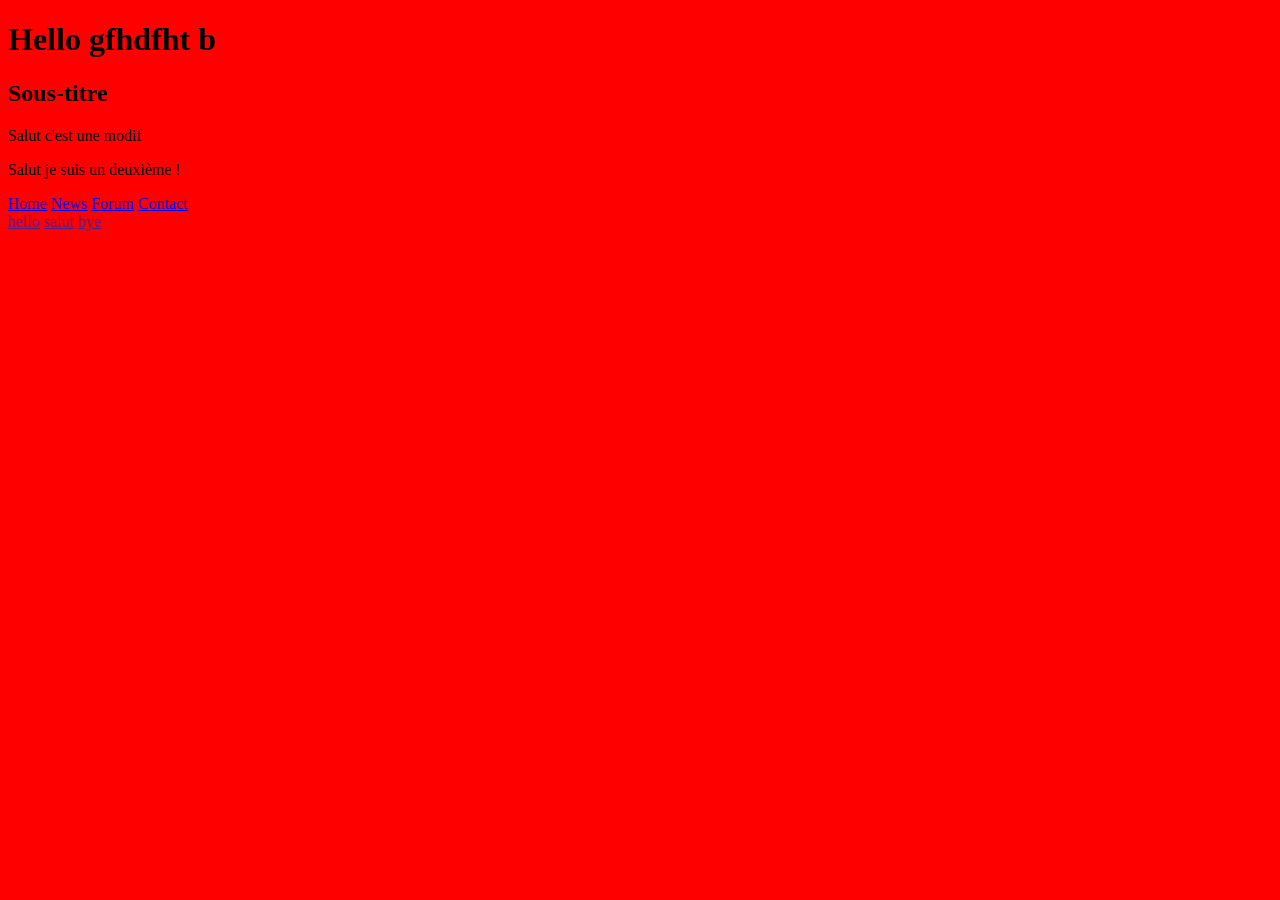
<file: index.html>
<!DOCTYPE html>
<html lang="en">
    <link rel="stylesheet" href="style.css">
<head>
    <meta charset="UTF-8">
    <meta name="viewport" content="width=device-width, initial-scale=1.0">
    <title>Document</title>
</head>
<body>
    <h1>Hello gfhdfht b</h1>

    <h2>Sous-titre</h2>
    <p class="test">Salut c'est une modif</p>
    <p>Salut je suis un deuxième !</p>

    <nav class="header-nav">
        <a href="#Home" class="active">Home</a>
        <a href="#News">News</a>
        <a href="#Forum">Forum</a>
        <a href="#Contact">Contact</a>
    </nav>
    
    <nav>
        <a href="">hello</a>
        <a href="">salut</a>
        <a href="">bye</a>
    </nav>
</body>
</html>
</file>
<file: style.css>
body {
    background: red;
}
</file>
